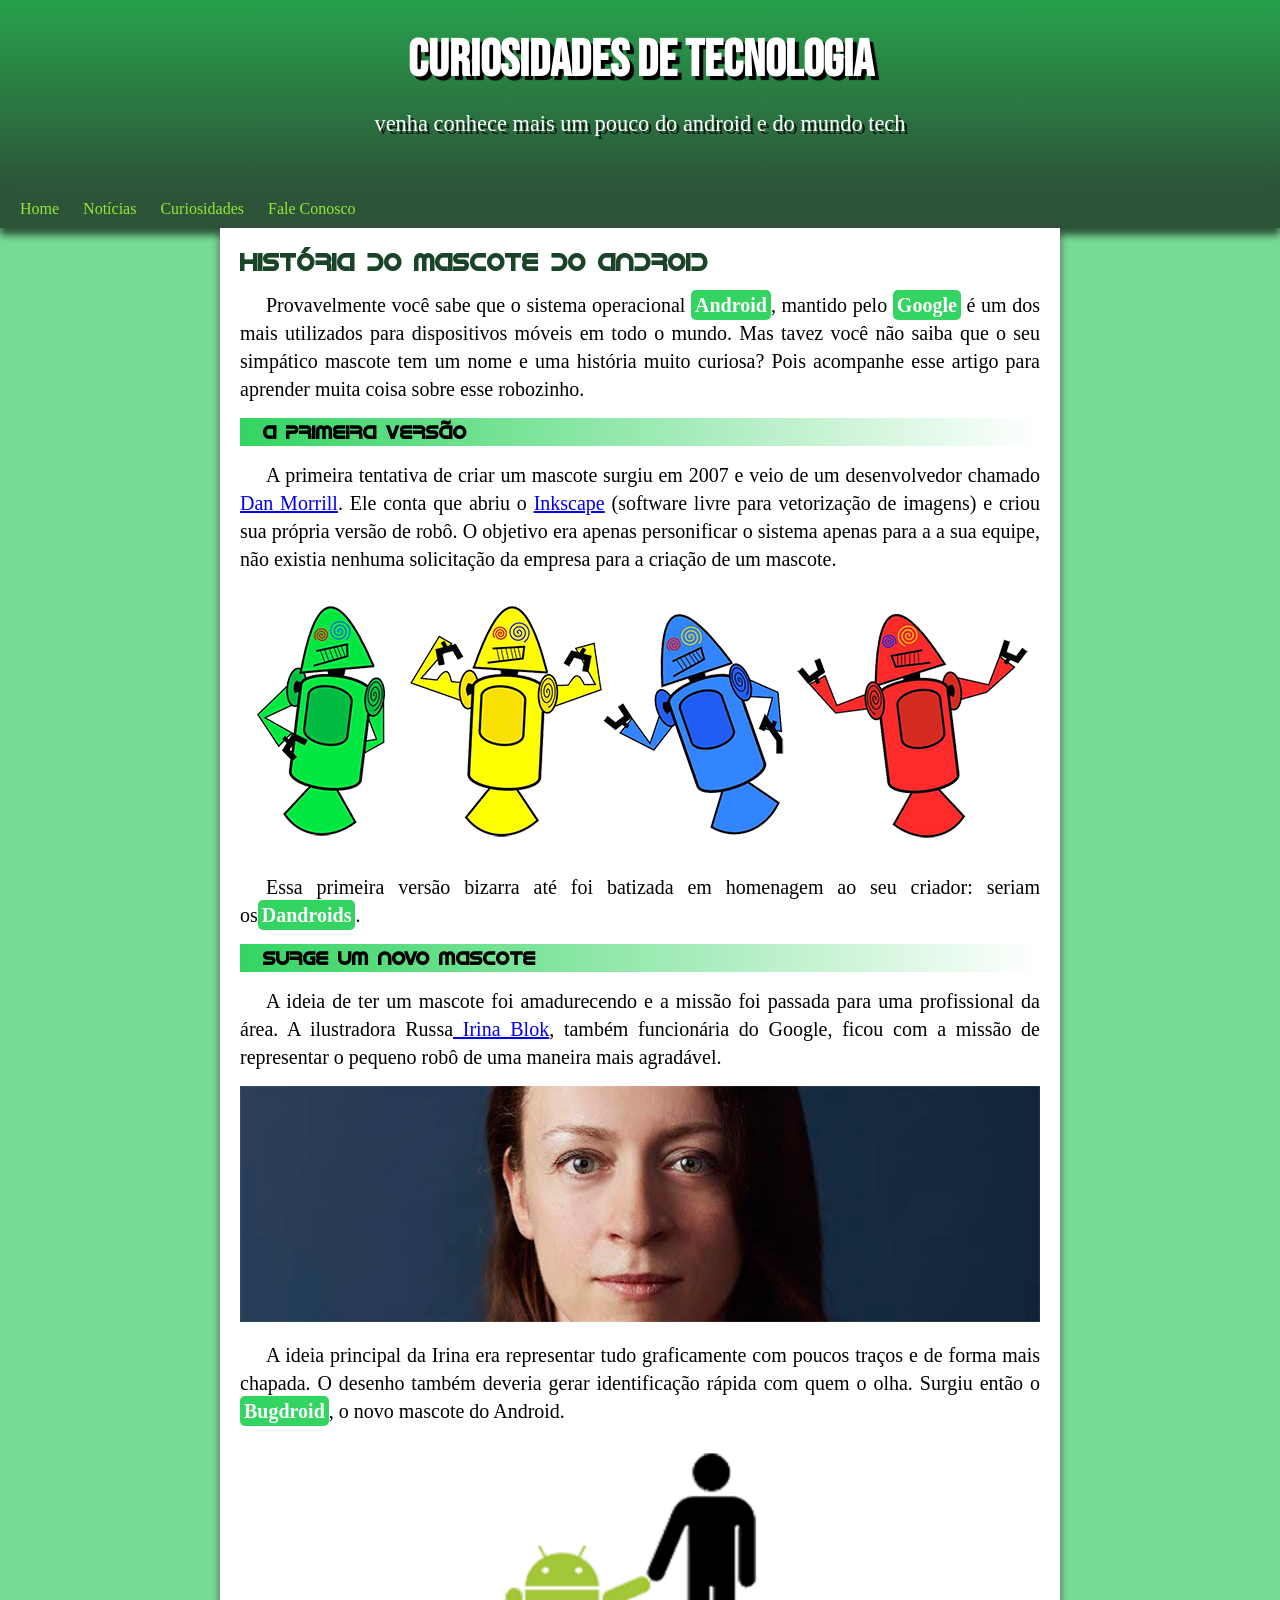
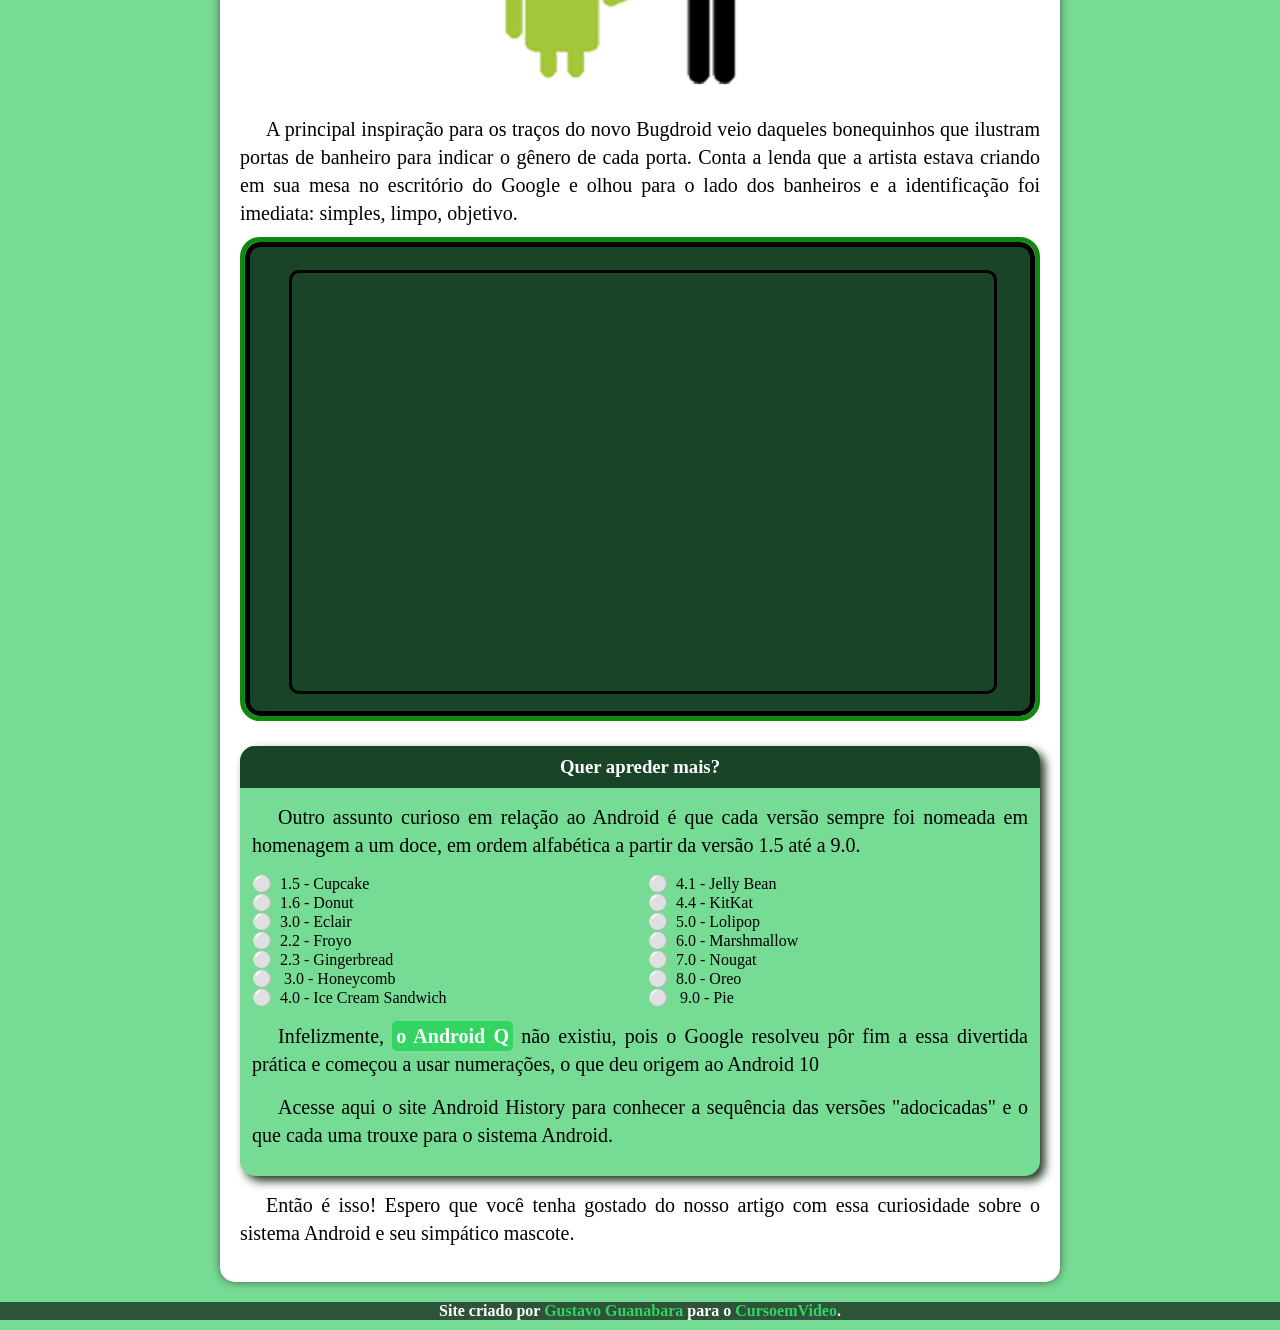
<file: index.html>
<!DOCTYPE html>
<html lang="pt-br">
<head>
    <meta charset="UTF-8">
    <meta http-equiv="X-UA-Compatible" content="IE=edge">
    <meta name="viewport" content="width=device-width, initial-scale=1.0">
    <title>como surgiu o mascote do android</title>

    <link rel="stylesheet" href="estilo/style.css"> 

    <link rel="shortcut icon" href="pacote-projeto-d010/imagens/favicon.ico" type="image/x-icon">
</head>
<body>

    <header>
        <h1>CURIOSIDADES DE TECNOLOGIA</h1>

        <p>venha conhece mais um pouco do android e do mundo tech</p>
    
    </header>

    <nav>
            <a href="#">Home</a>
            <a href="#">Notícias</a>
            <a href="#">Curiosidades</a>
            <a href="#">Fale Conosco</a>
    </nav>

    <main>
        <article>
            <h1>História do Mascote do Android</h1>

            <p>Provavelmente você sabe que o sistema operacional <strong>Android</strong>, mantido pelo <strong>Google</strong> é um dos mais utilizados para dispositivos móveis em todo o mundo. Mas tavez você não saiba que o seu simpático mascote tem um nome e uma história muito curiosa? Pois acompanhe esse artigo para aprender muita coisa sobre esse robozinho.</p>

            <h2>A primeira versão</h2>

            <p>A primeira tentativa de criar um mascote surgiu em 2007 e veio de um desenvolvedor chamado <a href="https://androidcommunity.com/dan-morrill-shows-us-the-android-mascot-that-almost-was-20130103/" target="_blank">Dan Morrill</a>. Ele conta que abriu o <a href="https://inkscape.org/pt/" target="_blank">Inkscape</a> (software livre para vetorização de imagens) e criou sua própria versão de robô. O objetivo era apenas personificar o sistema apenas para a a sua equipe, não existia nenhuma solicitação da empresa para a criação de um mascote.</p>
            <picture>
                    <source media="(max-width: 810px )" srcset="pacote-projeto-d010/imagens/dan-droids-pq.png">
                    <img src="pacote-projeto-d010/imagens/dan-droids.png" alt="foto dos robôs">
            </picture>

            <p>Essa primeira versão bizarra até foi batizada em homenagem ao seu criador: seriam os<strong>Dandroids</strong>.</p>

            <h2>Surge um novo mascote</h2>

            <p>A ideia de ter um mascote foi amadurecendo e a missão foi passada para uma profissional da área. A ilustradora Russa<a href="https://www.irinablok.com/" target="_blank"> Irina Blok</a>, também funcionária do Google, ficou com a missão de representar o pequeno robô de uma maneira mais agradável.</p>

       
           <picture>
            <source media="(max-width: 800px)" srcset="pacote-projeto-d010/imagens/irina-blok-pq.jpg">
            <img src="pacote-projeto-d010/imagens/irina-blok.jpg" alt="irina-blok">
        </picture>
         

            <p>A ideia principal da Irina era representar tudo graficamente com poucos traços e de forma mais chapada. O desenho também deveria gerar identificação rápida com quem o olha. Surgiu então o <strong>Bugdroid</strong>, o novo mascote do Android.</p>

            <img src="pacote-projeto-d010/imagens/bugdroid.png" alt="bugdroid" class="pequena">

            <p>A principal inspiração para os traços do novo Bugdroid veio daqueles bonequinhos que ilustram portas de banheiro para indicar o gênero de cada porta. Conta a lenda que a artista estava criando em sua mesa no escritório do Google e olhou para o lado dos banheiros e a identificação foi imediata: simples, limpo, objetivo.</p>

            <div class="video">
                <iframe width="560" height="315" src="https://www.youtube.com/embed/l2UDgpLz20M" title="YouTube video player" frameborder="0" allow="accelerometer; autoplay; clipboard-write; encrypted-media; gyroscope; picture-in-picture; web-share" allowfullscreen></iframe>
            </div>

        <aside>     
            
               <h3> Quer apreder mais? </h3>
               <p>Outro assunto curioso em relação ao Android é que cada versão sempre foi nomeada em homenagem a um doce, em ordem alfabética a partir da versão 1.5 até a 9.0.</p>
               <ul>
                    <li>1.5 - Cupcake</li>
                    <li>1.6 - Donut</li>
                    <li>3.0 - Eclair</li>
                    <li>2.2 - Froyo</li>
                    <li>2.3 - Gingerbread</li>
                    <li> 3.0 - Honeycomb</li>
                    <li>4.0 - Ice Cream Sandwich </li>
                    <li>4.1 - Jelly Bean</li>
                    <li>4.4 - KitKat</li>
                    <li>5.0 - Lolipop</li>
                    <li>6.0 - Marshmallow</li>
                    <li>7.0 - Nougat</li>
                    <li>8.0 - Oreo</li>
                    <li> 9.0 - Pie </li>
               </ul>
               <p>Infelizmente, <strong>o Android Q</strong> não existiu, pois o Google resolveu pôr fim a essa divertida prática e começou a usar numerações, o que deu origem ao Android 10
               </p>
            
               <p>Acesse aqui o site Android History para conhecer a sequência das versões "adocicadas" e o que cada uma trouxe para o sistema Android.</p>
                
        </aside>  
                <p>Então é isso! Espero que você tenha gostado do nosso artigo com essa curiosidade sobre o sistema Android e seu simpático mascote.</p>
        </article>

    </main>
    <footer>
        <p>Site criado por<a href="https://gustavoguanabara.github.io/" target="_blank"> Gustavo Guanabara</a> para o <a href="https://www.youtube.com/channel/UCrWvhVmt0Qac3HgsjQK62FQ" target="_blank">CursoemVideo</a>.</p>
    </footer>
    
</body>
</html>
</file>
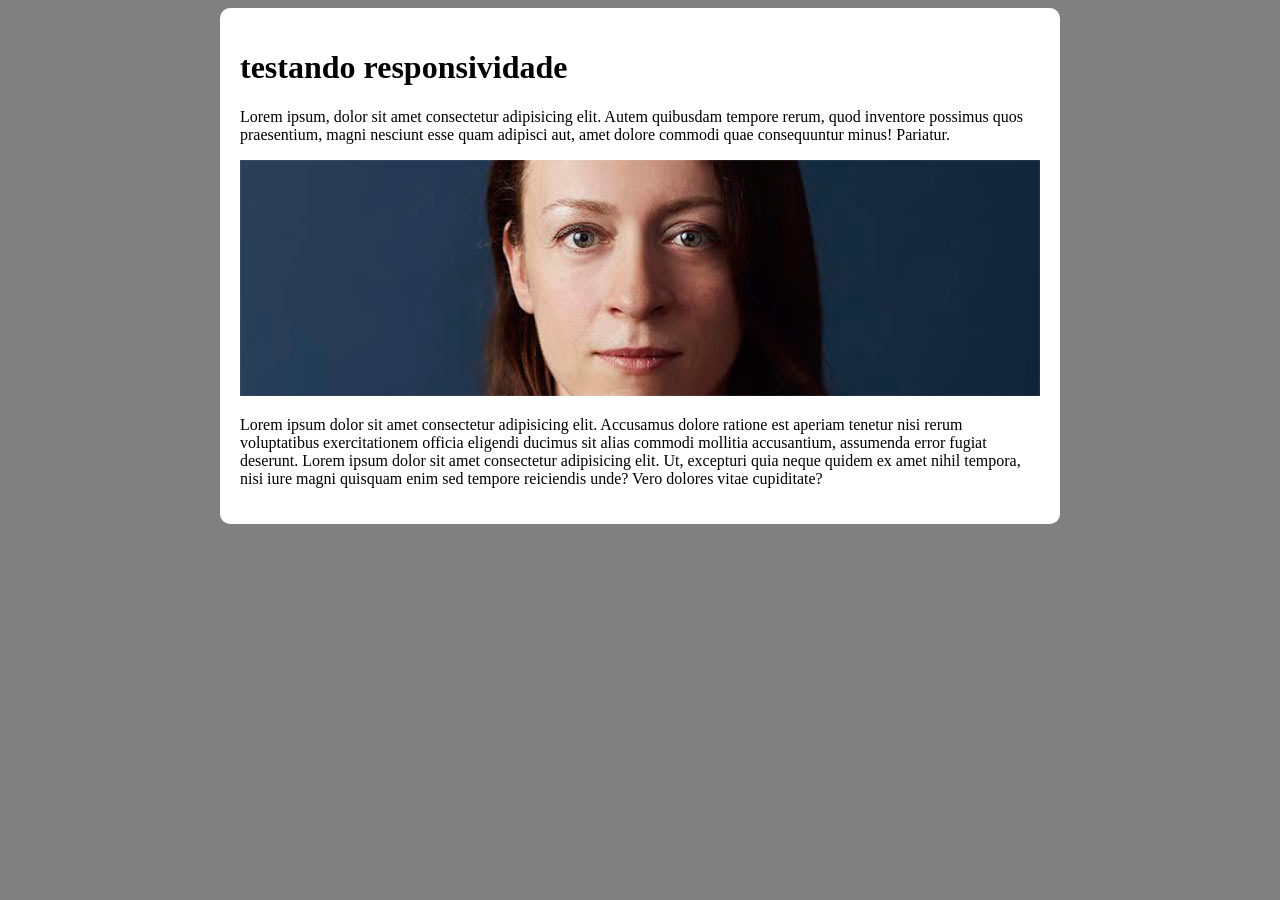
<file: responsividade.html>
<!DOCTYPE html>
<html lang="pt-br">
<head>
    <meta charset="UTF-8">
    <meta http-equiv="X-UA-Compatible" content="IE=edge">
    <meta name="viewport" content="width=device-width, initial-scale=1.0">
    <title>teste de responsividade</title>

    <style>

    body {
        background-color: gray;
    }

    main {
        background-color: white;
        padding: 20px;
        border-radius: 10px;
        
        margin: auto;
        min-width: 320px;
        max-width: 800px;
    }

    img {
        width: 100%;
    }
    </style>
</head>
<body>
    <main>
        <h1>testando responsividade</h1>

        <p>Lorem ipsum, dolor sit amet consectetur adipisicing elit. Autem quibusdam tempore rerum, quod inventore possimus quos praesentium, magni nesciunt esse quam adipisci aut, amet dolore commodi quae consequuntur minus! Pariatur.</p>
        <picture>
           <source media="(max-width: 600px)" srcset="pacote-projeto-d010/imagens/irina-blok-pq.jpg">
           <img src="pacote-projeto-d010/imagens/irina-blok.jpg" alt="irina-block">
                   
        </picture>

        <p>Lorem ipsum dolor sit amet consectetur adipisicing elit. Accusamus dolore ratione est aperiam tenetur nisi rerum voluptatibus exercitationem officia eligendi ducimus sit alias commodi mollitia accusantium, assumenda error fugiat deserunt. Lorem ipsum dolor sit amet consectetur adipisicing elit. Ut, excepturi quia neque quidem ex amet nihil tempora, nisi iure magni quisquam enim sed tempore reiciendis unde? Vero dolores vitae cupiditate?</p>
    </main>
    
</body>
</html>
</file>
<file: estilo/style.css>
@charset "UTF-8" ;

 @import url('https://fonts.googleapis.com/css2?family=Bebas+Neue&display=swap');

 @font-face {
    font-family: 'android';
    src: url('../pacote-projeto-d010/fontes/idroid.otf') format('opentype');
    font-weight: normal;
 }

 /* cor0: #76DB94 ;
    cor1: #33D462 ;
    cor3: #27A14B;
    cor4: 2D5439;
    cor5: 2D5439;  */

:root {
        --cor0: #76DB94 ;
        --cor1: #33D462 ;
        --cor3: #27A14B;
        --cor4: #2D5439;
        --cor5: #2D5439;

        --fonte-padrao: Arial, Helvetica, sans-serif;
        --fonte-destaque: 'Bebas Neue', sans-serif;
        --fonte-android: 'android',arial;
}

* {
    margin: 0px;
    padding: 0px;   
}


body {
    background-color: #76DB94 ;
 }

header {
    background-image: linear-gradient(to bottom ,var(--cor3),var(--cor5));
    color: white;
    background-color: #1a4427;
    min-height: 130px;
    padding: 30px;
}

header > h1 {
    font-family: var(--fonte-destaque);
    font-size: 3.2em;
    color: white;
    text-align: center;
    margin-bottom: 20px;
    text-shadow: 4px 4px 1px black;
    
}

header > p {
    font-family: calibri;
    font-size: 1.4em;
    color: white;
    text-align: center;
    margin: auto;
    text-shadow: 3px 3px 0px rgba(0, 0, 0, 0.743);
}

nav {
    background-color: var(--cor5);
    box-shadow: 0px 7px 7px rgba(0, 0, 0, 0.619);
    padding: 10px;
}

nav > a {
    color: rgb(145, 233, 51);
    text-decoration: none;
    padding: 10px;
}

nav > a:hover {
    color: white;
    background-color: #46b367;
    transition-duration: 0.4s;
    border-radius: 9px;
    padding: 9px;
}

 main {
    background-color: white;
    padding: 20px;
    max-width: 800px;
    min-width: 300px;
    margin: auto;
    box-shadow: 0px 0px 8px rgba(71, 71, 71, 0.85);
    margin-bottom: 20px;
    border-bottom-left-radius: 15px;
    border-bottom-right-radius: 15px;

 }

 main h1 {
    font-family: var(--fonte-android);
    color: #1a4427
 }

 main h2 {
    font-family: var(--fonte-android);
    background-image: linear-gradient(to right, var(--cor1),transparent);
    font-size: 1.15em;
    text-indent: 20px;
    padding: 3px;

   
 }

 main img {
     width: 100%;
 }

 main img.pequena {
    width: 50%;
    display: block;
    margin: auto;
 }

 main p {
    margin: 15px 0px 15px 0px;
    text-align: justify;
    font-family: calibri;
    font-size: 1.25em;
    line-height: 1.4em;
    text-indent: 26px;
 }
 main strong {
    padding: 4px 4px 4px 4px;
    color: #fcfcfc;
    background-color: #33D462;
    font-weight: bolder;
    border-radius: 5px;
 }

 main a:hover {
    color: rgb(44, 42, 42);
    text-decoration: underline;
    background-color: #33D462;
 }

 aside {
    background-color: #76DB94;
    border-radius: 15px;
    padding: 12px;
    margin-top: 30px;
    box-shadow: 5px 5px 10px rgba(1, 23, 1, 0.865);
 }

 aside h3 {
    color: white;
    padding: 10px;
    background-color: #1a4427;
    margin: -12.3px -12.3px 0px -12.3px;
    border-radius: 15px 15px 0px 0px;
    text-align: center;
 }

 aside ul {

    columns: 2;
    list-style-position: inside;
    list-style-type: '\26AA\00a0\00a0';

 }
 

 footer {
    background-color: #2D5439;
    color: white;
    text-align: center;
    font-weight: bold;
    font-family: Calibri;
    margin-bottom: 10px;
 }

 footer a {
    color: #33D462;
    text-decoration: none;

 }

 footer a:hover {
    background-color: #076824;
    color: azure;
    text-decoration: underline;
 }

 div.video {
    background-color: #1a4427;
    border-radius: 15px;
    margin: 0px 5px 30px 5px;
    padding-bottom: 58%;
    position: relative;
    outline: 5px solid rgb(15, 137, 15);
    border: 5px solid black;

 }

 div.video > iframe{
    position: absolute;
    margin: auto;
    top: 5%;
    left: 5%;
    width: 90%;
    height: 90%;
    border: 3px solid black;
    border-radius: 10px;
 }
</file>
